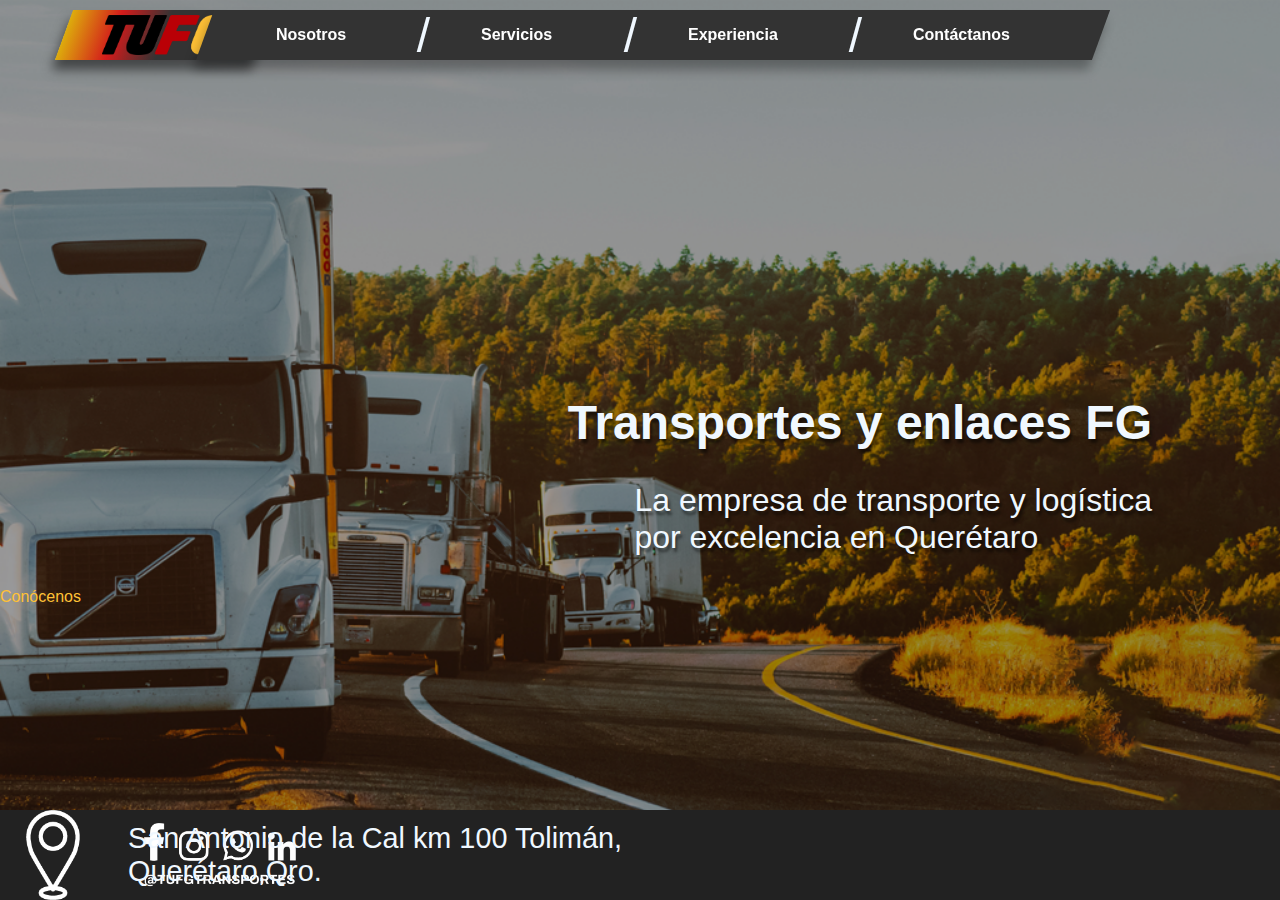
<file: index.html>
<!DOCTYPE html>
<html lang="en" style="font-family: Century Gothic, sans-serif;">
  <head>
    <meta charset="UTF-8" />
    <meta name="viewport" content="width=device-width, initial-scale=1.0" />
    <title>TUFG</title>
    <link rel="stylesheet" href="style.css" />
  </head>
  <header>
    <div class="logoBar">
      <img src="img/tufgRecurso 1.png" alt="TUFG Logo" class="logo-bar__logo">

    </div>

    <div class="menu">
      <p> </p>
      <a href="Nosotros.html">Nosotros</a>
      <p>/</p>
      <a href="Servicios.html">Servicios</a>
      <p>/</p>
      <a href="Experiencia.html">Experiencia</a>
      <p>/</p>
      <a href="Contactanos.html">Contáctanos</a>
      <p> </p>
    </div>
  </header>

  <body class="Index">

    <div class="TitleText">
      <h1>Transportes y enlaces FG</h1>
      <p>La empresa de transporte y logística<br>por excelencia en Querétaro</p>
  </div>

  <div class="FlotatingBanner" href="Nosotros.html"> <p>Conócenos</p></div>


</body>

<footer>
    <img src="img/UBIRecurso 2.png" class="ImgLocation"></img>
      <p>San Antonio de la Cal km 100
        Tolimán, Querétaro,Qro.</p>

  <img src="img/SocialMedia.png" class="SocialMedia"></img>

</footer>

</html>
</file>
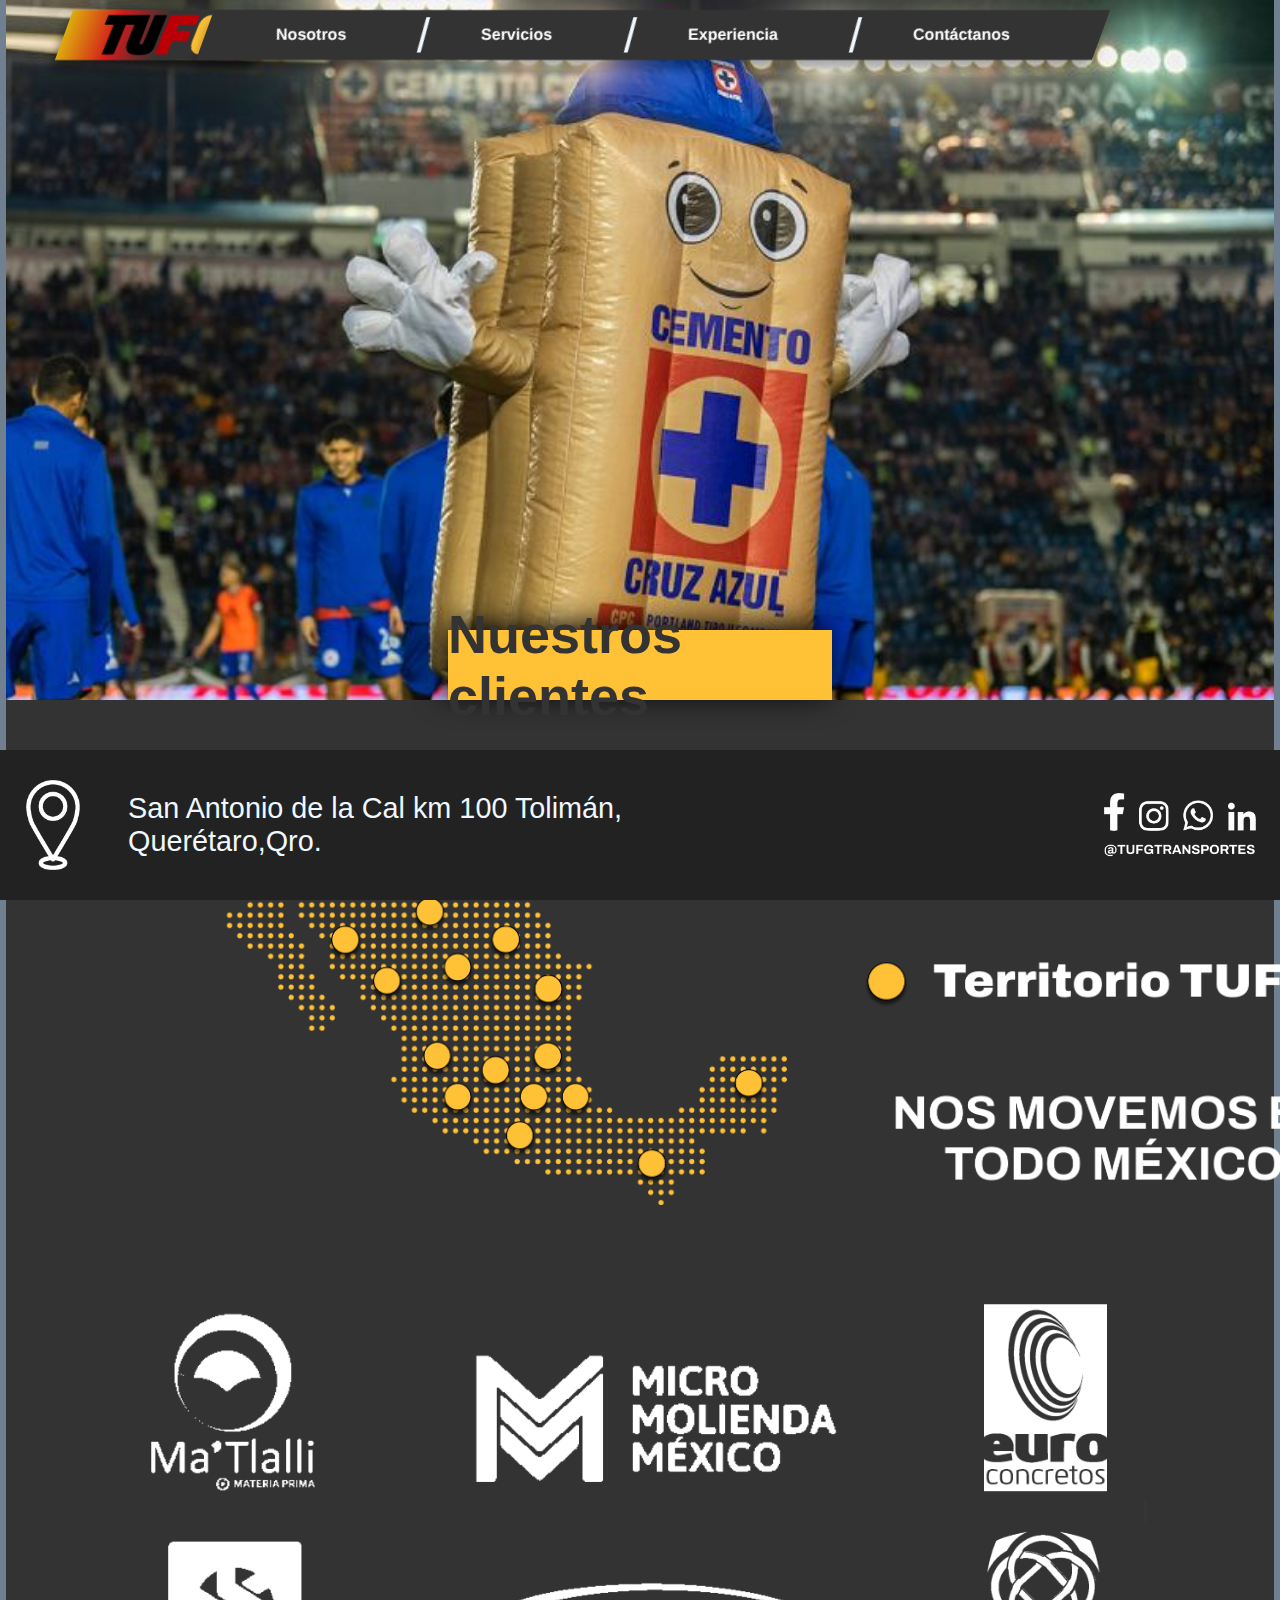
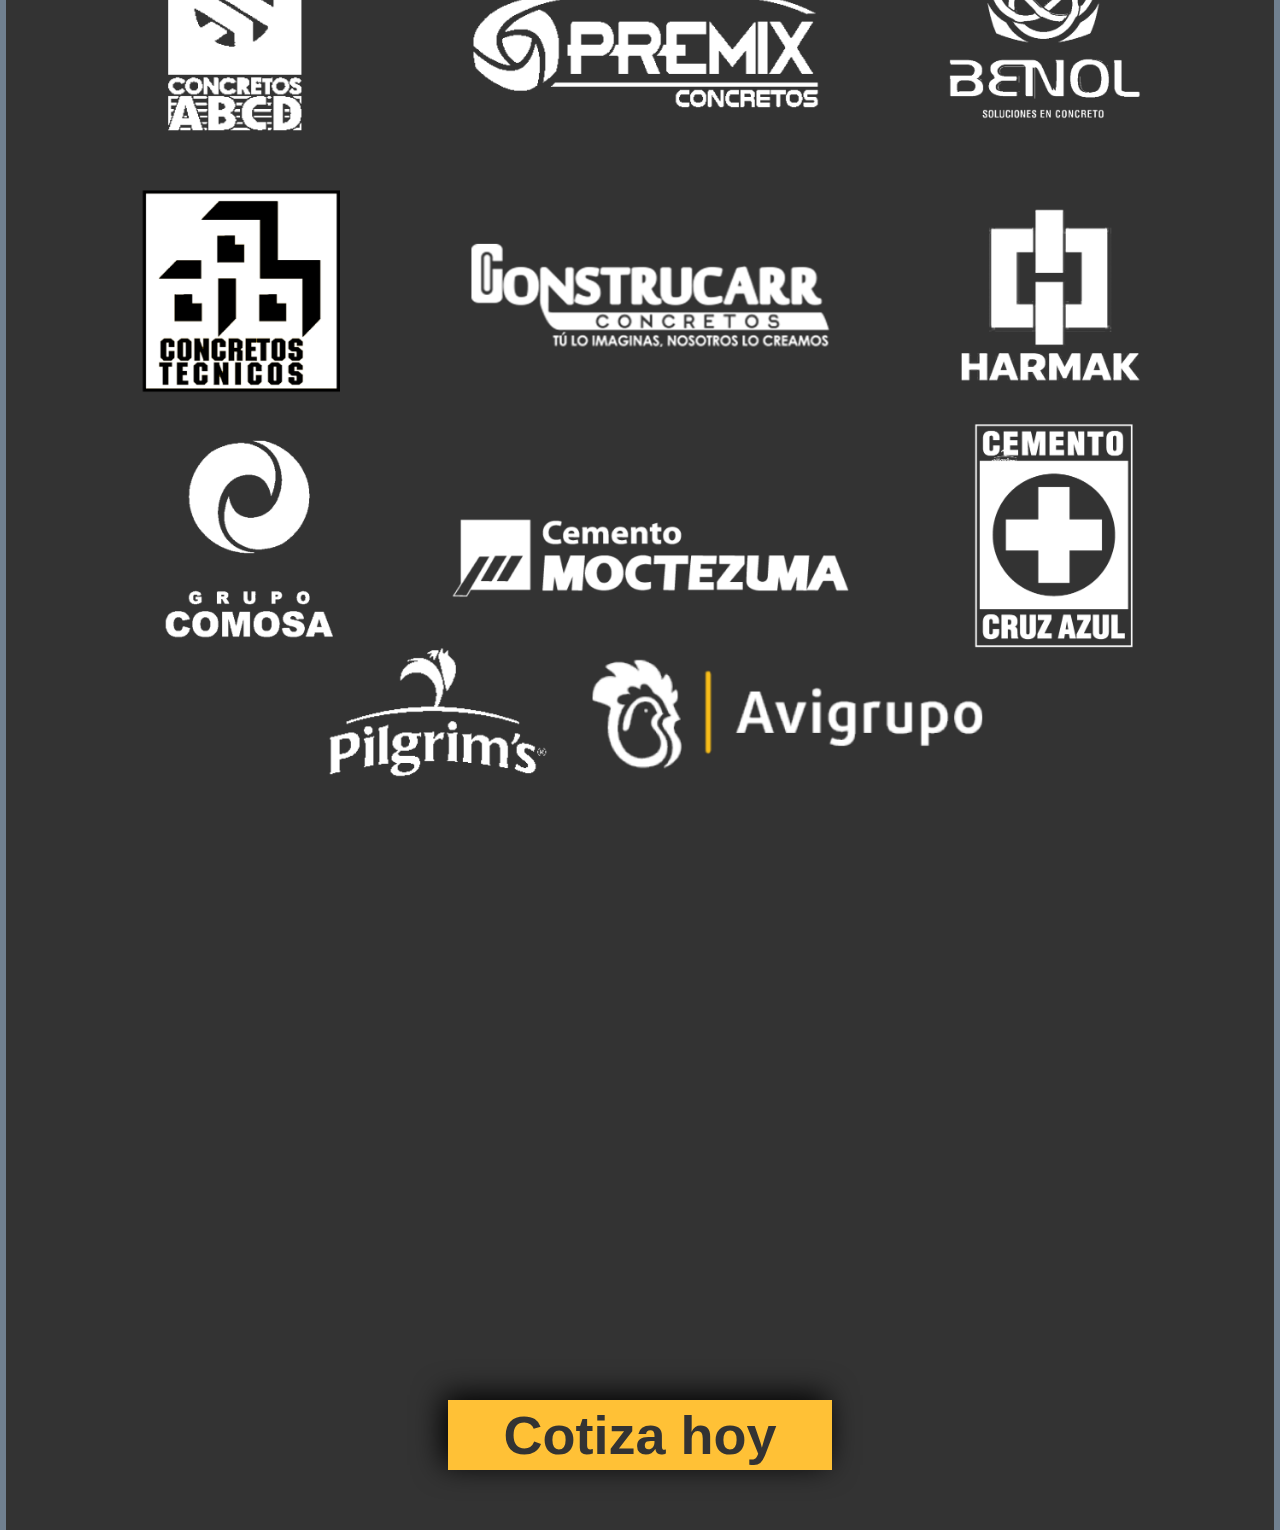
<file: Experiencia.html>
<!DOCTYPE html>
<html lang="en" style="font-family: Century Gothic, sans-serif;">
  <head>
    <meta charset="UTF-8" />
    <meta name="viewport" content="width=device-width, initial-scale=1.0" />
    <title>Experiencia | TUFG</title>
    <link rel="stylesheet" href="style.css" />
  </head>
  <header>
    <div class="logoBar" >
      <img src="img/tufgRecurso 1.png" alt="TUFG Logo" class="logo-bar__logo">

    </div>

    <div class="menu">
      <p> </p>
      <a href="Nosotros.html">Nosotros</a>
      <p>/</p>
      <a href="Servicios.html">Servicios</a>
      <p>/</p>
      <a href="Experiencia.html">Experiencia</a>
      <p>/</p>
      <a href="Contactanos.html">Contáctanos</a>
      <p> </p>
    </div>
  </header>

  <body class="NosBG">
    
    <div class="NosMain">
      <div class="ExpBGimg"></div>
      <div class="FloatBannerCenter"> <p>Nuestros clientes</p></div>
      <div class="ExpTextBox" >
        <img src="img/Mapa.png" alt="Mapa" class="Map">
        <img src="img/Clientes.png" alt="clients" class="clients">






      </div>



      <div class="ExpFloatBannerCenter" > <p>Cotiza hoy</p></div>

</body>

<footer>
    <img src="img/UBIRecurso 2.png" class="ImgLocation" ></img>
      <p>San Antonio de la Cal km 100
        Tolimán, Querétaro,Qro.</p> 
        <iframe class="Maps" src="https://www.google.com/maps/embed?pb=!1m18!1m12!1m3!1d7461.259281227123!2d-99.9449531548337!3d20.765800155164328!2m3!1f0!2f0!3f0!3m2!1i1024!2i768!4f13.1!3m3!1m2!1s0x85d37fae8bea3195%3A0xa4fa9373e193dffa!2s76649%20San%20Antonio%20de%20la%20Cal%2C%20Qro.!5e0!3m2!1ses-419!2smx!4v1715130510987!5m2!1ses-419!2smx" height="100%" width="25%" style="border:0;" allowfullscreen="" loading="lazy" referrerpolicy="no-referrer-when-downgrade"></iframe>
  <img src="img/SocialMedia.png" class="SocialMedia"></img>


</footer>

</html>
</file>
<file: style.css>
body {

  box-sizing: border-box;
  color: #FFC136;

}

.NosBG {
  
  box-sizing: border-box;
  margin: 0;
  padding: 0;
  background-color:slategray;

}

.Index{
  background: url(img/CAMIONES.png) no-repeat center center fixed;
  background-size: cover;
  margin: 0;
  padding: 0;
  box-sizing: border-box;
  color: #FFC136;

}



.logoBar {

  height: 50px;
  background-color: #5b6368;
  background: linear-gradient(to right, #ddac0c, #d31b1b,#333, #333,#333);
  width: 200px;
  margin-left: 5vw;
  margin-top: 10px;
  transform: skewX(-20deg);
  box-shadow: 0 10px 10px rgba(0, 0, 0, 0.5);
position: fixed;
  display: flex;
  align-items: center;
  justify-content: center;
  z-index: 1000;

}
.logo-bar__logo{
  max-width: 80%;
  max-height: 80%;
  transform: skewX(20deg);
  z-index: 1000
}

.menu p{

  font-size: 3em;
  margin: 0;
  font-weight: lighter;
  color: aliceblue;
  transform: skewX(20deg);



}

.TitleText h1 {
  font-size: 3em;
  text-align: right;
  margin: 0;
  font-weight: bold;
  color: aliceblue;
  display: flex;
  justify-content: right;
  margin-right: 10vw;
  align-items: end;
  height: 50vh; /* Set the height of the container */
  
  text-shadow: 2px 4px 3px rgba(0,0,0,0.5);

}

.TitleText p {
  font-size: 2em;
  text-align: right;
  color: aliceblue;
  display: flex;
  justify-content: center;
  align-items: center;
  text-align: justify;
  justify-content: right;
  margin-right: 10vw;
  text-shadow: 2px 4px 3px rgba(0,0,0,0.5);

}



.menu {

  font-weight: bold;
  box-shadow: 0 10px 10px rgba(0, 0, 0, 0.3);
  margin-top: 10px;
  position: fixed;
  top: 0;
  left: 0;
  width: 70%;
  height: 50px;
  background-color: #333;
  display: flex;
  align-items: center;
  padding: 0 20px;
  box-sizing: border-box;
  transform: skewX(-20deg);
  margin-left: 16%;

  width: 70vw; /* set a width */

  display: flex;
  justify-content: space-between;
  
  z-index: 1000
}

.menu a {
  color: white;
  text-decoration: none;
  margin-right: 20px;
  transform: skewX(20deg);
  z-index: 1000
}

.content {
  width: 100%;
  height: 100vh;
  display: flex;
  justify-content: flex-end;
  align-items: center;
  padding: 20px;
  box-sizing: border-box;
}



footer {
  position: fixed;
  bottom: 0;
  left: 0;
  width: 100%;
  height: vw;
  background-color: #222;

  display: flex;

  font-size: 1.2em;
  align-items: center;
  z-index: 100;
  box-shadow: 0 -10px -10px rgba(0, 0, 0, 1);
}

.ImgLocation {

  
  background-repeat: no-repeat;

  background-size: cover;
  margin-left: 2vw;
  height: 7vw;


}

.SocialMedia {
  height: 5vw;
  
  display: flex;
  margin-left: 5vw;
}
.Maps {
  
  
  display: flex;
margin-left: 50vw;
}
footer p {


  color:aliceblue;
  position: absolute;
  
  left: 10vw;
  width: 40vw;

  font-weight: Medium;
  font-size: 150%;
  
  text-align: left;
  
}

.FloatBanner{

  font-size: 2em;
  color:#333;
  font-weight: bold;
  box-shadow: 0 10px 10px rgba(0, 0, 0, 0.1);
  margin-top: 100px;
  position: fixed;
  top: 30vw;
  right: 0;
  width: 30%;
  height: 50px;
  background-color: #FFC136;
  display: flex;
  align-items: center;
  padding: 0 20px;
  box-sizing: border-box;
  transform: skewX(-20deg);
  justify-items: right;


  width: 30vw; /* set a width */


}
/**--------------------------NOSOTROS-----------------------------**/

.FloatBannerCenter{
  font-size: 6vh;
  color:#333;
  font-weight: bold;
  box-shadow: -5px -5px 30px rgba(0, 0, 0, 1);
  
  position: absolute;
  top: 70vh;
  z-index: 2;
  width: 30%;
  height: 70px;
  background-color: #FFC136;
  display: flex;
  
  align-items: center;
  box-sizing: border-box;
  
  justify-content: center;


  width: 30vw; /* set a width */


}

.NosMain{
  position: relative;
  justify-items: center;
  display: flex;
  
  align-items: center;
  box-sizing: border-box;
  
  justify-content: center;
  
  
  }

.NosBGimg {
  width: 99vw;
  height: 99vh;

  background: url(img/hombres-tiro-medio-discutiendo-al-aire-libre.jpg);
  z-index: -1;
  background-repeat: no-repeat;
  background-position: center center;
  background-size: cover;
  opacity: 1;
  top: 0;
  position: absolute;
}

.MainTextBox{
  top: 700px;
  height: 170vh;
  width: 99vw;
  background-color: #333;
  position: absolute;

}

.TextLeft1{
  top: 40px;
  left: 15vw;
 text-shadow: 0 10px 10px rgba(0, 0, 0, 0.5);;
  z-index: 2;
  position: absolute;
  height: 400px;
  width: 400px;


}
.TextRight1{
  top: 80px;
  left: 50vw;

  z-index: 2;
  position: absolute;
  height: 400px;
  width: 600px;
  text-align: justify;
  align-content: center;


}
.TextRight1 p{
  color: aliceblue;
  font-size: 150%;
  
  z-index: 3;


}

.MainTextBox H1{
  color: aliceblue;
  font-size: 800%;

  z-index: 4;


}
.TextRight2 p{
  color: #333;
  font-size: 150%;
  
  z-index: 3;
  position: absolute;
  top: 80px;



}

.MainTextBox H2{
  color: #333;
  font-size: 300%;

  z-index: 3;
  position: absolute;


}


.TextLeft2{
  top:450px;
  left: 20vw;

  z-index: 2;
  position: absolute;
  height: 400px;
  width: 500px;


}
.TextLeft2 p{
  color: #333;
  font-size: 150%;
  
  z-index: 3;
  position: absolute;
  top: 80px;

}

.TextRight2{
  top: 450px;
  left: 55vw;

  z-index: 2;
  position: absolute;
  height: 400px;
  width: 500px;
  


}
.YellowTextBox{

  background-color:#FFC136;
  top: 400px;
  z-index: 1;
  position: absolute;
  height: 400px;
  width: 85vw;
  box-shadow: 0 10px 10px rgba(0, 0, 0, 0.1);
}

.valores{

position: absolute;
width: 1000px; /* adjust the width and height to your needs */
  height: 450px;

  top :900px;
  left :20vw;
  display: flex;
  justify-content:space-evenly;
  align-items: center;

}
.circle-container {
  display: flex;
  flex-direction: column;
  align-items: center;
  border-radius: 50%;
  width: 200px; /* adjust the width and height to your needs */
  height: 200px;
  background-color:#FFC136 ; /* optional: add a background color */
  padding: 10px;
  box-shadow: 0px 0px 10px rgba(0,0,0,0.5); /* optional: add a shadow effect */
  

}

.circle-image {
  width: 70%;
  height: 70%;
  
  object-fit:contain;
  z-index: 5;
  align-items: center;
  
  margin-top: 3vh;
}

.circle-text {
  
  
  color: aliceblue;
  font-size: 25px;
  text-align: center;
 top: 330px;
  position: absolute;
}
/**--------------------------Servicios-----------------------------**/
.ServiciosBGimg {
  width: 99vw;
  height: 99vh;

  background: url(img/aerial-view-busy-highway-intersection-full-traffic-daytime.jpg);
  z-index: -1;
  background-repeat: no-repeat;
  background-position: center center;
  background-size: cover;
  opacity: 1;
  top: 0;
  position: absolute;
}

.img-container {
  display: flex;
  flex-direction: column;
  align-items: center;

  width: 200px; /* adjust the width and height to your needs */
  height: 200px;

  padding: 10px;

  

}

.img-image {
  width: 70%;
  height: 70%;
  
  object-fit:contain;
  z-index: 5;
  align-items: center;
  
  margin-top: 3vh;
}

.img-text {
  
  font-weight: bold;
  color: aliceblue;
  font-size: 20px;
  text-align: center;
 top: 300px;
  position: absolute;
}

.Transportables{

  position: absolute;
  width: 1000px; /* adjust the width and height to your needs */
    height: 450px;
  
    top :0px;
    left :24%;
    display: flex;
    justify-content:space-evenly;
    align-items: center;
  
  }
  .MainCenterText{
    font-weight: bold;
    color: aliceblue;
    font-size: 40px;
    text-align: center;
   top: 470px;
    position: absolute;
    width: 30vw;
    left: 35%;


  }
  .form-container {
    display: flex;
    justify-content: flex-start;
    align-items: center;
    height: 100%;
    position: absolute;
    top: 1700px;
  }
  
  .form-image-container {
    width: 50%;
    display: flex;
    justify-content:flex-end;
    color: #45a049;
  }
  
  .form-image {
    width: 60%;
    height: auto;

  }
  
  .form-fields {
    width: 30%;
    padding: 20px;
  }
  
  .form-control {
    margin-bottom: 20px;
  }
  
  .form-control label {
    display: block;
    margin-bottom: 5px;
  }
  
  .form-control input,
  .form-control textarea {
    width: 100%;
    padding: 10px;
    border: 1px solid #ccc;
    border-radius: 5px;
  }
  
  .form-button {
    background-color:#FFC136;
    color: white;
    padding: 10px 20px;
    border: none;
    border-radius: 5px;
    cursor: pointer;
  }
  
  .form-button:hover {
    background-color: #45a049;
  }
  /**************Experiencia-*********************/

  .ExpBGimg {
    width: 99vw;
    height: 99vh;
  
    background: url(img/costalito.jpg);
    z-index: -1;
    background-repeat: no-repeat;
    background-position: center center;
    background-size: cover;
    opacity: 1;
    top: 0;
    position: absolute;
  }

.Map{
  position: absolute;
  top: 100px;
  left: 15%;
  display: flex;
  height: 45vh;
  width: auto;




}
.clients{
  position: absolute;
  top: 600px;
  left: 10vw;
  display: flex;
  height: auto;
  width: 80%;

}
.ExpTextBox{
  top: 700px;
  height: 270vh;
  width: 99vw;
  background-color: #333;
  position: absolute;

}
.ExpFloatBannerCenter{
  font-size: 6vh;
  color:#333;
  font-weight: bold;
  box-shadow: -5px -5px 30px rgba(0, 0, 0, 1);
  
  position: absolute;
  top: 3000px;
  z-index: 2;
  width: 30%;
  height: 70px;
  background-color: #FFC136;
  display: flex;
  
  align-items: center;
  box-sizing: border-box;
  
  justify-content: center;


  width: 30vw; /* set a width */


}

  /**************Contactanos-*********************/

  .ContBGimg {
    width: 99vw;
    height: 99vh;
  
    background: url(img/camion-carretera-imagen-generada-ia.jpg);
    z-index: -1;
    background-repeat: no-repeat;
    background-position: center center;
    background-size: cover;
    opacity: 1;
    top: 0;
    position: absolute;
  }
  .ContFloatBannerCenter{
    font-size: 6vh;
    color:#333;
    font-weight: bold;
    box-shadow: -5px -5px 30px rgba(0, 0, 0, 1);
    
    position: absolute;
    top: 1680px;
    z-index: 2;
    width: 30%;
    height: 70px;
    background-color: #FFC136;
    display: flex;
    
    align-items: center;
    box-sizing: border-box;
    
    justify-content: center;
  
  
    width: 30vw; /* set a width */
  
  
  }

  .ContTextBox{
    top: 700px;
    height: 130vh;
    width: 99vw;
    background-color: #333;
    position: absolute;
   display: flex;
   justify-content: center;
  
  }
  .contact-cards {
    display: flex;
    justify-content: space-between;
    
    width: 1000px;
    margin: 0 auto;
    flex-wrap: wrap;
    top: 80px;
  
    position: absolute;
    justify-content: center;
  }
  
  .contact-card {
    width: 15vw;
    margin-bottom: 20px;
    text-align: center;
    padding-left: 1vw;
    padding-right: 1vw;
  }
  
  .contact-photo {
    width: 100%;
    height: auto;

    margin-bottom: 10px;
    object-fit: cover;
    aspect-ratio: 1/1;
  }
  
  .contact-name {
    color: #ffc107;
    font-size: 1.2em;
    font-weight: bold;
    margin-bottom: 5px;
  }
  
  .contact-position {
    color: #fff;
    font-size: 0.9em;
  }
</file>
